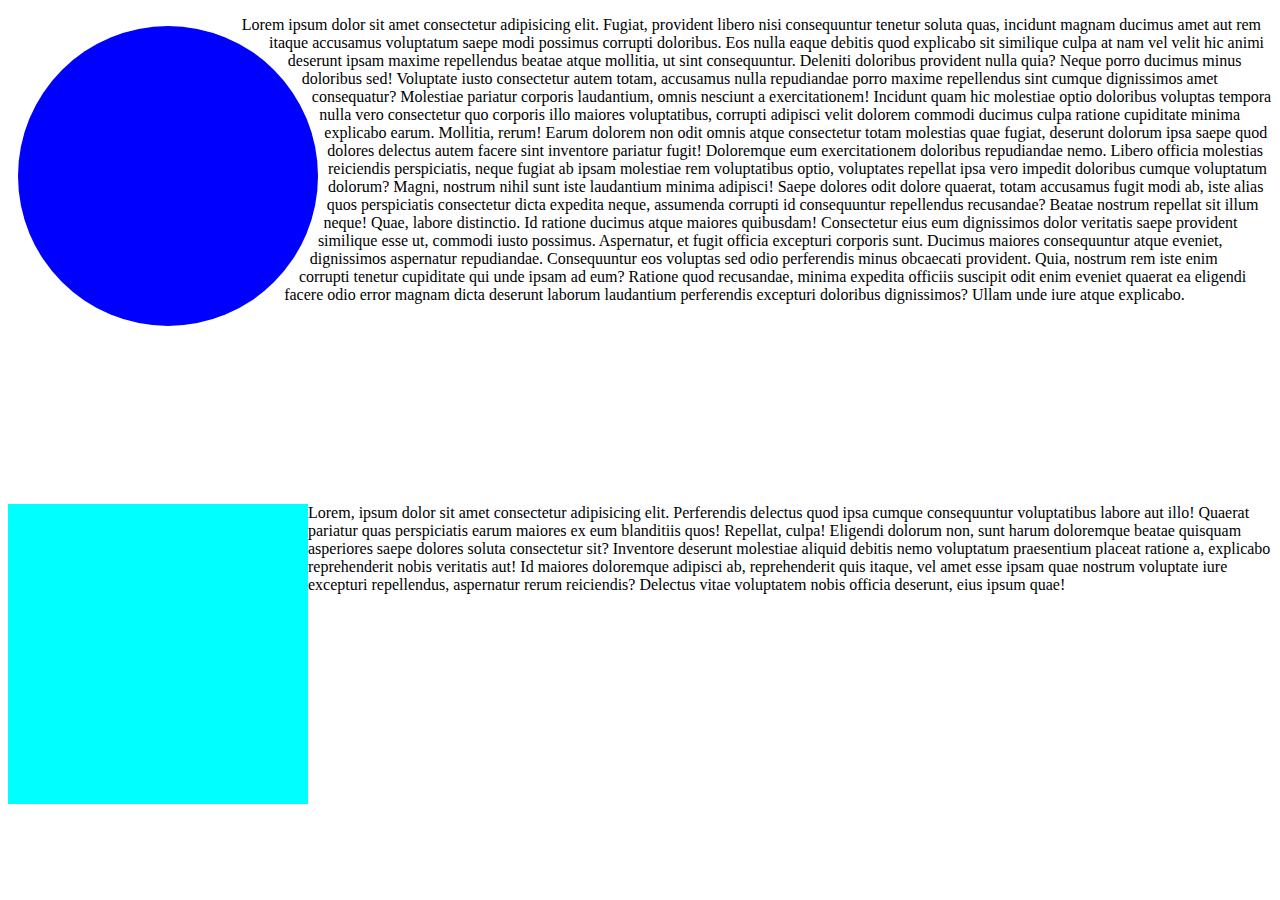
<file: index.html>
<!DOCTYPE html>
<html lang="en">
<head>
    <meta charset="UTF-8">
    <meta name="viewport" content="width=device-width, initial-scale=1.0">
    <title>Document</title>
    <link rel="stylesheet" href="prac1.css">
</head>
<body>
    <div class="contenedor1">
        <div class="circulo"></div>
    <p>Lorem ipsum dolor sit amet consectetur adipisicing elit. Fugiat, provident libero nisi consequuntur tenetur soluta quas, incidunt magnam ducimus amet aut rem itaque accusamus voluptatum saepe modi possimus corrupti doloribus.
    Eos nulla eaque debitis quod explicabo sit similique culpa at nam vel velit hic animi deserunt ipsam maxime repellendus beatae atque mollitia, ut sint consequuntur. Deleniti doloribus provident nulla quia?
    Neque porro ducimus minus doloribus sed! Voluptate iusto consectetur autem totam, accusamus nulla repudiandae porro maxime repellendus sint cumque dignissimos amet consequatur? Molestiae pariatur corporis laudantium, omnis nesciunt a exercitationem!
    Incidunt quam hic molestiae optio doloribus voluptas tempora nulla vero consectetur quo corporis illo maiores voluptatibus, corrupti adipisci velit dolorem commodi ducimus culpa ratione cupiditate minima explicabo earum. Mollitia, rerum!
    Earum dolorem non odit omnis atque consectetur totam molestias quae fugiat, deserunt dolorum ipsa saepe quod dolores delectus autem facere sint inventore pariatur fugit! Doloremque eum exercitationem doloribus repudiandae nemo.
    Libero officia molestias reiciendis perspiciatis, neque fugiat ab ipsam molestiae rem voluptatibus optio, voluptates repellat ipsa vero impedit doloribus cumque voluptatum dolorum? Magni, nostrum nihil sunt iste laudantium minima adipisci!
    Saepe dolores odit dolore quaerat, totam accusamus fugit modi ab, iste alias quos perspiciatis consectetur dicta expedita neque, assumenda corrupti id consequuntur repellendus recusandae? Beatae nostrum repellat sit illum neque!
    Quae, labore distinctio. Id ratione ducimus atque maiores quibusdam! Consectetur eius eum dignissimos dolor veritatis saepe provident similique esse ut, commodi iusto possimus. Aspernatur, et fugit officia excepturi corporis sunt.
    Ducimus maiores consequuntur atque eveniet, dignissimos aspernatur repudiandae. Consequuntur eos voluptas sed odio perferendis minus obcaecati provident. Quia, nostrum rem iste enim corrupti tenetur cupiditate qui unde ipsam ad eum?
    Ratione quod recusandae, minima expedita officiis suscipit odit enim eveniet quaerat ea eligendi facere odio error magnam dicta deserunt laborum laudantium perferendis excepturi doloribus dignissimos? Ullam unde iure atque explicabo.</p>
</div>
        <div class="contenedor"></div>
    <p>Lorem, ipsum dolor sit amet consectetur adipisicing elit. Perferendis delectus quod ipsa cumque consequuntur voluptatibus labore aut illo! Quaerat pariatur quas perspiciatis earum maiores ex eum blanditiis quos! Repellat, culpa!
        Eligendi dolorum non, sunt harum doloremque beatae quisquam asperiores saepe dolores soluta consectetur sit? Inventore deserunt molestiae aliquid debitis nemo voluptatum praesentium placeat ratione a, explicabo reprehenderit nobis veritatis aut!
        Id maiores doloremque adipisci ab, reprehenderit quis itaque, vel amet esse ipsam quae nostrum voluptate iure excepturi repellendus, aspernatur rerum reiciendis? Delectus vitae voluptatem nobis officia deserunt, eius ipsum quae!</p>
    
    
</body>
</html>
</file>
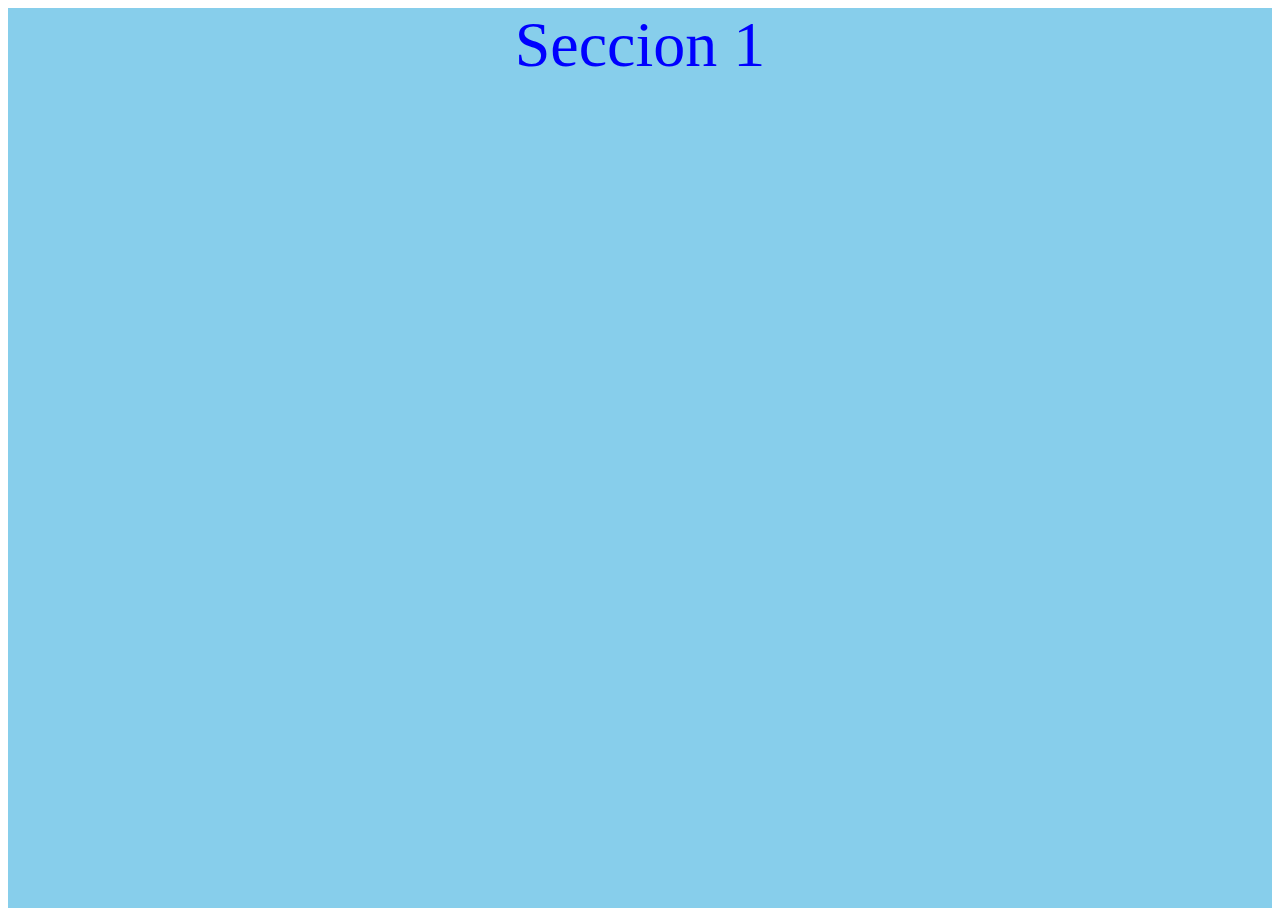
<file: scroll.html>
<!DOCTYPE html>
<html lang="en">
<head>
    <meta charset="UTF-8">
    <meta name="viewport" content="width=device-width, initial-scale=1.0">
    <title>Document</title>
    <link rel="stylesheet" href="scroll.css">
</head>
<body>
    <div class="contenedorpadre">
        <div class="seccion">Seccion 1</div>
        <div class="seccion">Seccion 2</div>
        <div class="seccion">Seccion 3</div>
        <div class="seccion">Seccion 4</div>
    </div>
    
</body>
</html>
</file>
<file: prac1.css>
.circulo{
    background-color: blue;
    clip-path: circle();
    shape-outside: circle();
    height: 300px;
    margin: 10px;
    width: 300px;
    float: left;
}
p{
    shape-outside: circle();
   
}
.contenedor{
    background-color: aqua;
    clip-path: polygon(2 2);
    shape-outside: polygon();
    height: 300px;
    width: 300px;
    float: left;
}
p{
   
    shape-outside: inset();
}
.contenedor1{
    margin-bottom:200px;
}
</file>
<file: scroll.css>
.contenedorpadre{
    scroll-snap-type: y mandatory;
    overflow-y: scroll;
    height: 100vh;
}
.seccion{
    scroll-snap-align: start;
    height: 100vh;
    display: flex;
    justify-content: center;
    font-size: 4em;
}
.seccion:nth-child(odd){
    background-color: skyblue;
    color: blue;
}
.seccion:nth-child(even){
    background-color: blue;
    color: white;
}
</file>
